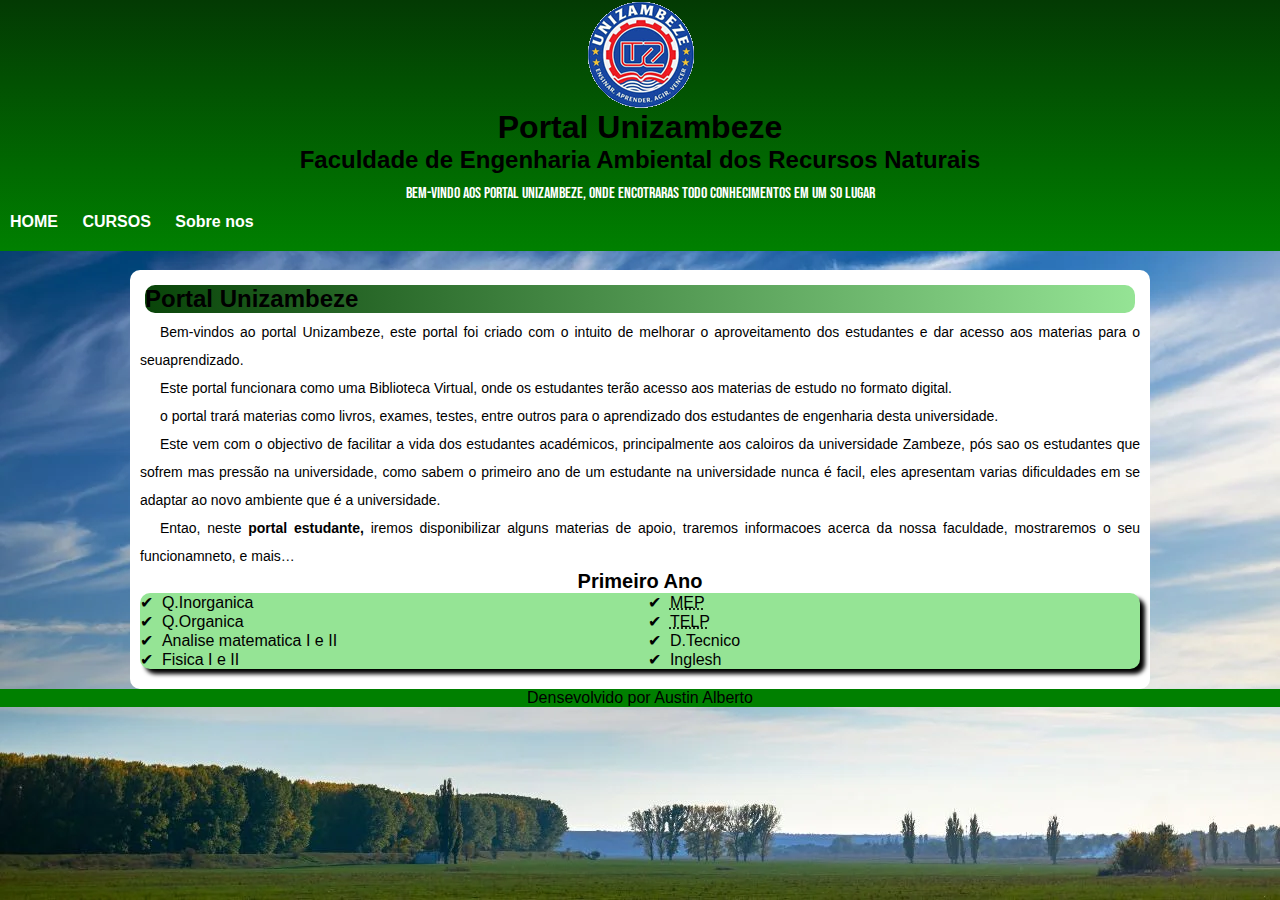
<file: index.html>
<!DOCTYPE html>
<html lang="pt-br">
<head>
    <meta charset="UTF-8">
    <meta name="viewport" content="width=device-width, initial-scale=1.0">
    <title>Portal Unizambeze</title>
    <link rel="shortcut icon" href="icons/sss.ICO" type="image/x-icon">
    <link rel="stylesheet" href="style.css">
</head>
<body>
    <header>
        <img src="imagens/nava.png" alt="Unizambeze">
        <h1>Portal Unizambeze</h1>
        <h2>Faculdade de Engenharia Ambiental dos Recursos Naturais</h2>
        <p>bem-vindo aos portal Unizambeze, onde encotraras todo conhecimentos em um so lugar</p>
        <nav>
            <a href="index.html">HOME</a>
      <a href="Cursos.html">CURSOS</a>
      <a href="">Sobre nos</a>
        
    </header>
    <main>
        
        <h2>Portal Unizambeze</h2>
        <p>Bem-vindos ao portal Unizambeze, este portal foi criado com o intuito de melhorar o aproveitamento dos estudantes e dar acesso aos materias para o seuaprendizado.</p>
        <p>Este portal funcionara como uma Biblioteca Virtual, onde os estudantes terão acesso aos materias de estudo no formato digital. </p>
        <p>o portal trará materias como livros, exames, testes, entre outros para o aprendizado dos estudantes de engenharia desta universidade. </p>

        <p>Este vem com o objectivo de facilitar a vida dos estudantes académicos, principalmente aos caloiros da universidade Zambeze, pós sao os estudantes que sofrem mas pressão na universidade, como sabem o primeiro ano de um estudante na universidade nunca é facil, eles apresentam varias dificuldades em se adaptar ao novo ambiente que é a universidade.</p>
        <p>Entao, neste <strong>portal estudante, </strong> iremos disponibilizar alguns materias de apoio, traremos informacoes acerca da nossa faculdade, mostraremos o seu funcionamneto, e mais…</p> 

            
            <h3>Primeiro Ano</h3>
            <aside>
               
                <ul>
                    
                    <li>Q.Inorganica</li>
                    <li>Q.Organica</li>
                    <li>Analise matematica I e II</li>
                    <li>Fisica I e II</li>
                    <li><abbr title="Metodos de Estudos e Pesquisa">MEP</abbr></li>
                    <li><abbr title="Tecnicas de Expressao da Lingua Portuguesa">TELP</abbr></li>
                    <li>D.Tecnico</li>
                    <li>Inglesh</li>
            </aside>

            </ul>
            

        
    </main>
    <footer>Densevolvido por Austin Alberto</footer>

    
</body>
</html>
</file>
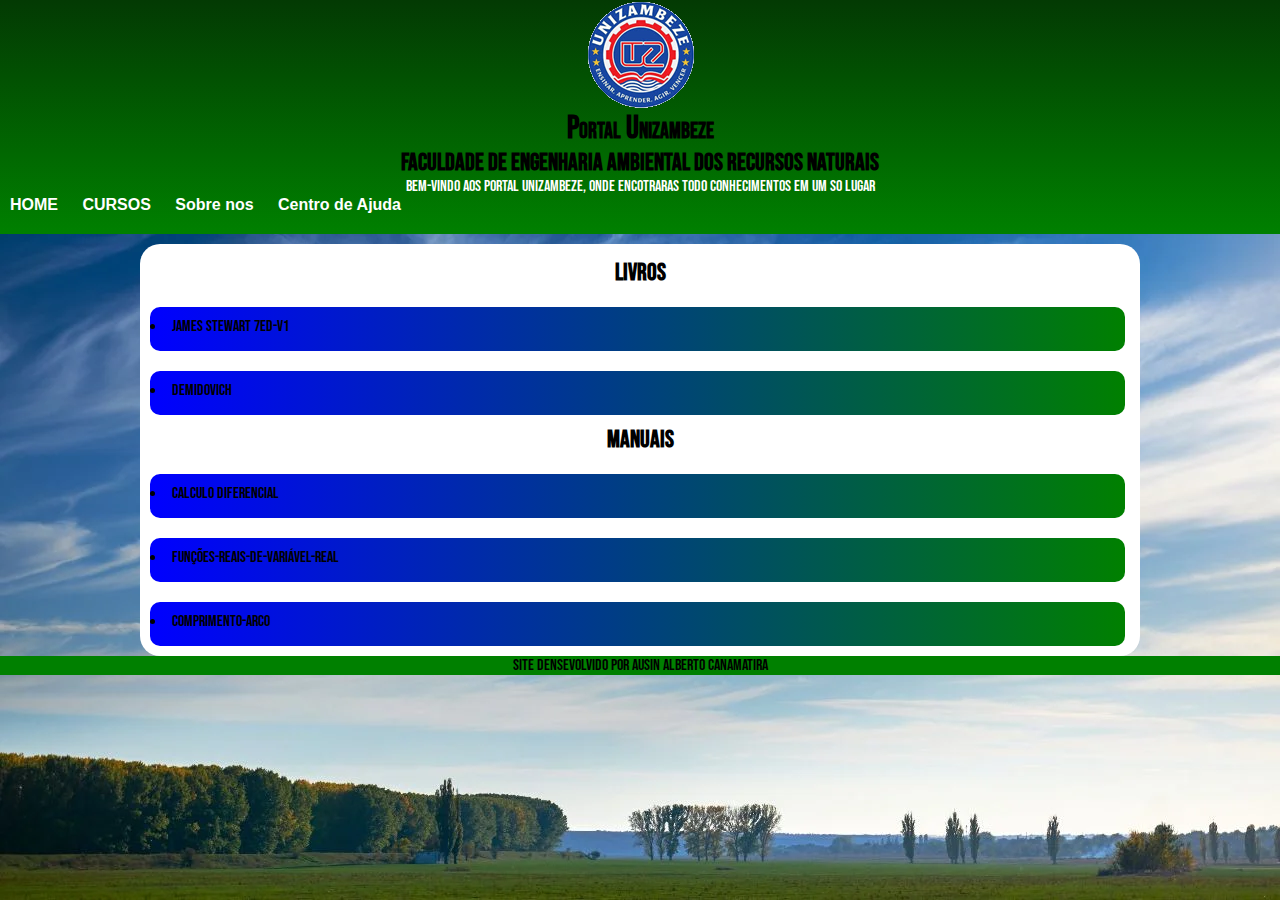
<file: Analise Matematica.html>
<!DOCTYPE html>
<html lang="pt-br">
<head>
    <meta charset="UTF-8">
    <meta name="viewport" content="width=device-width, initial-scale=1.0">
    <title>Analise Matematica I & II</title>
    <style>    @font-face {
        font-family: "bebas" ;
        src: url(fontes/BebasNeue-Regular.ttf);
     
    }
    *{
        margin: 0px;
        padding: 0px;
    }
    header{
    background-image: linear-gradient(to top, green, rgb(3, 58, 3));
    margin-bottom: 10px;
    
    }
    header h1{
    text-align: center;
    font-variant: small-caps;
    }
    header h2{
    text-align: center;
}
    header p{
    text-align: center;
    color: white;
    font-family: bebas, sans-serif;
    }

nav{
    font-family: sans-serif;
    padding-bottom: 20px;
}
nav a {
    padding: 10px;
    text-decoration: none;
    color: white;
    font-weight: bold;
   
}
a:hover {
    background-color: rgba(127, 241, 112, 0.616);
    border-radius: 5px;
    transition-duration: 0.5s;
    color: rgb(27, 134, 90);
}
    img{
    margin: auto;
    display: block;
    }
    
    body{
    /*background-color: rgba(89, 247, 89, 0.774);*/
    font-family: bebas;
    background-color: black;
    background-image: url(imagens/como-a-poeira-levantada-nos-desertos-formam-as-nuvens-do-tipo-cirrus-meteorologia-ciencia-areia-1678965241802_1280.webp);
    
    
    background-size: cover;
    background-attachment: fixed;
    
    }
    
    main{
    background-color: white;
    text-align: justify;
    
    max-width: 1000px;
    min-width: 300px;
    margin: auto;
    padding-top: 14px;
    border-radius: 20px 20px 20px 20px ;
    }
    main h2{
        text-align: center;
    }
    ul{
    padding-bottom: 10px;
    }
    
    li{
            margin-top:20px;
            background-image: linear-gradient(to right, blue, green);
            padding-top: 10px;
            padding-bottom: 15px;
          
            margin-right: 15px;
            margin-left: 10px;
            border-radius: 10px 10px 10px 10px;
            list-style-position: inside;
           
        }
    
    
    
    a{
    
            color: black;
            text-decoration: none;
          
            min-width: 320px;
     
    
    }
    footer{
            text-align: center;
            background-color: green;
        }
        </style>
</head>
<body>
    <header>
        <img src="imagens/nava.png" alt="Unizambeze">
        <h1>Portal Unizambeze</h1>
        <h2>Faculdade de Engenharia Ambiental dos Recursos Naturais</h2>
        <p>bem-vindo aos portal Unizambeze, onde encotraras todo conhecimentos em um so lugar</p>
        <nav>
            <a href="pagina inicial.html">HOME</a>
      <a href="Cursos.html">CURSOS</a>
      <a href="">Sobre nos</a>
      <a href="centro de ajuda.html">Centro de Ajuda</a>
        
    </header>
    <main>
        <section>
            <article>
                <h2>Livros</h2>
                <ul>
                   <li><a href="livros e PDFs/Analise matematica II/Calculo James Stewart 7ED-V1.pdf">James Stewart 7ED-V1</a></li>
                   <li><a href="livros e PDFs/Analise matematica I/Demidovich-analise matematica.pdf">Demidovich</a></li>
                 
                    
                </ul>

                <h2>Manuais </h2>
                <ul>
                    <li><a href="livros e PDFs/analise matematica I/Análise Mate1 - Calculo Diferencial(1).pdf">Calculo Diferencial</a></li>
                    <li><a href="livros e PDFs/analise matematica I/Funções-reais-de-variável-real-10º-9.pdf">Funções-reais-de-variável-real</a></li>
                    <li><a href="livros e PDFs/Analise matematica II/comprimento-arco.pdf">comprimento-arco</a></li>
                </ul>
               
            </article>
        </section>
       
    </main>
    <footer><P>Site densevolvido por Ausin Alberto Canamatira</P>
    </footer>
    
</body>
</html>
</file>
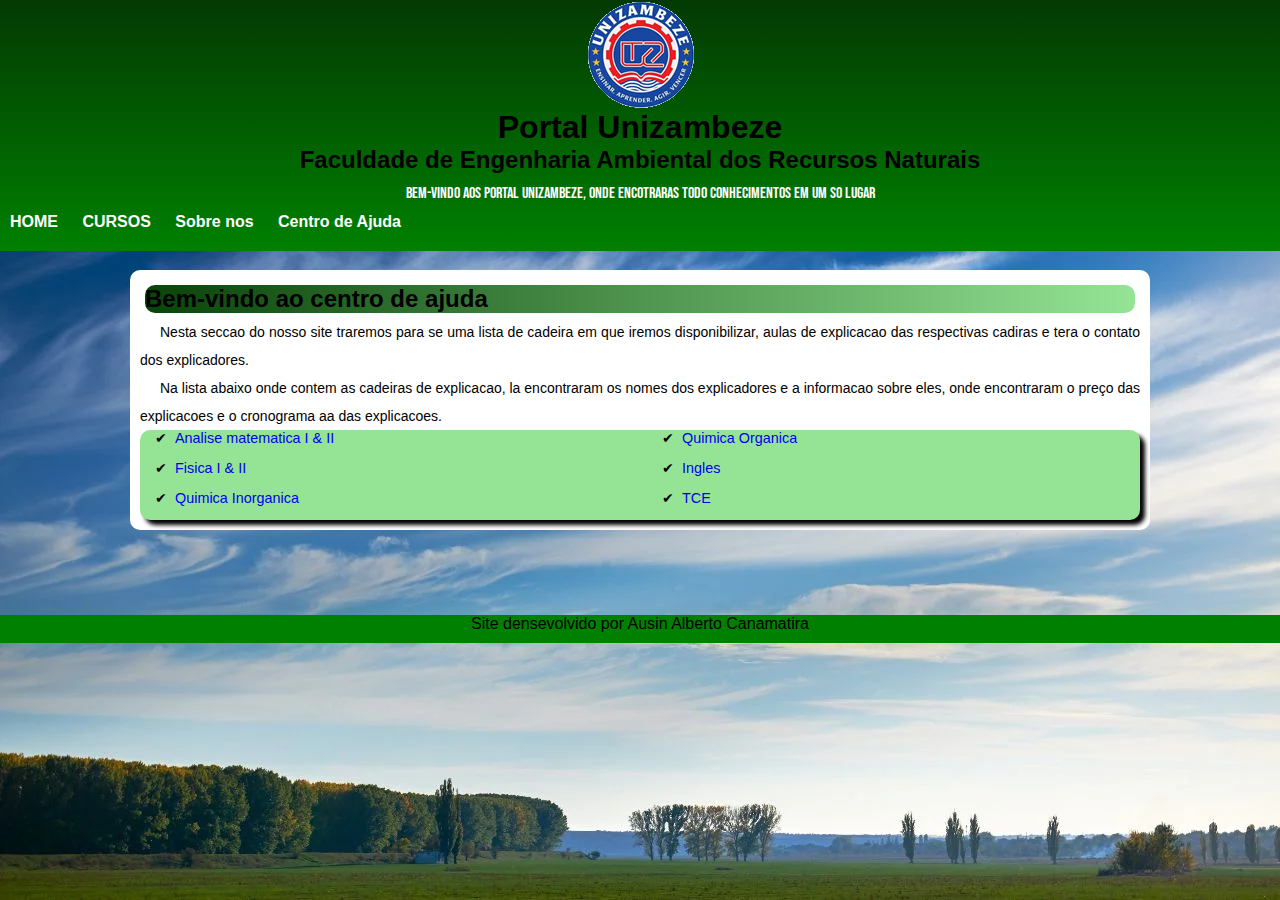
<file: centro de ajuda.html>
<!DOCTYPE html>
<html lang="pt-br">
<head>
    <meta charset="UTF-8">
    <meta name="viewport" content="width=device-width, initial-scale=1.0">
    <title>Centro de Ajuda</title>
    <style>
        *{
            margin: 0px;
            padding: 0px;
        }
        @font-face {
    font-family: "bebas";
    src: url(fontes/BebasNeue-Regular.ttf);
}
        img{
    margin: auto;
    display: block;
}

body{
    /*background-color: rgba(89, 247, 89, 0.774);*/
   font-family: Arial, Helvetica, sans-serif;
    background-color: black;
    background-image: url(imagens/como-a-poeira-levantada-nos-desertos-formam-as-nuvens-do-tipo-cirrus-meteorologia-ciencia-areia-1678965241802_1280.webp);
    
    
    background-size: cover;
    background-attachment: fixed;
   
}
header{
    background-image: linear-gradient(to top, green, rgb(3, 58, 3));
    margin-bottom: 19px;
    
}
header h1{
    text-align: center;
}
header h2{
    text-align: center;
}
header p{
    text-align: center;
    color: white;
    font-family: bebas, sans-serif;
    padding: 10px;
}
nav{
    font-family: sans-serif;
    padding-bottom: 20px;
}
nav a {
    padding: 10px;
    text-decoration: none;
    color: white;
    font-weight: bold;
    font-family: sans-serif;
   
}
a:hover {
    background-color: rgba(127, 241, 112, 0.616);
    border-radius: 5px;
    transition-duration: 0.5s;
    color: rgb(27, 134, 90);
}
main{
    background-color: white;
    text-align: justify;
    
    max-width: 1000px;
    min-width: 290px;
    margin: auto;
    padding: 10px;
    border-radius: 10px ;
  
    

}
main h2{

   margin-top: 2px;
   margin: 5px; 
   
    background-image:linear-gradient(to left,rgb(149, 228, 149), rgb(9, 68, 9)) ;
    border-radius: 10px 10px 10px 10px;
}
main p{
    text-indent: 20px;
    font-size:14px ;
    line-height: 2em;
    font-family: Arial, Helvetica, sans-serif;
  
}
main h3{
    text-align: center;
    font-size: 20px;
}


footer {
    text-align: center;
    background-color: green;
}
li{
    list-style-position: inside;
    min-width: 100px;
    height: 30px;
    
}

aside {
    background-color: rgb(149, 228, 149);
    border-radius: 10px ;
    box-shadow: 5px 5px 4px;
    
    
   
    max-width: 1500px;
    min-width: 300px;
}
dl {
    list-style-type:"\2714\00A0\00A0";
    columns: 2 ;
    font-size: 90%;
    

}
aside a{
    text-decoration: none;
    
}
aside a:hover{
    background-color: rgba(12, 226, 48, 0.555);
}
aside li{
    margin-left:15px ;
}
footer{
                text-align: center;
                background-color: green;
                margin-top: 85px;
                padding-bottom: 10px;
            }
    </style>
</head>
<body>
    <header>
        <img src="imagens/nava.png" alt="Unizambeze">
        <h1>Portal Unizambeze</h1>
        <h2>Faculdade de Engenharia Ambiental dos Recursos Naturais</h2>
        <p>bem-vindo aos portal Unizambeze, onde encotraras todo conhecimentos em um so lugar</p>
        <nav>
            <a href="pagina inicial.html">HOME</a>
      <a href="Cursos.html">CURSOS</a>
      <a href="">Sobre nos</a>
      <a href="centro de ajuda.html">Centro de Ajuda</a>
        
    </header>
    <main>
        <h2>Bem-vindo ao centro de ajuda</h2>
        <p>Nesta seccao do nosso site traremos para se uma lista de cadeira em que iremos disponibilizar, aulas de explicacao das respectivas cadiras e tera o contato dos explicadores.</p>
        <p>Na lista abaixo onde contem as cadeiras de explicacao, la encontraram os nomes dos explicadores e a informacao sobre eles, onde encontraram o preço das explicacoes e o cronograma aa das explicacoes.</p>

        <aside>
            <dl>
                <li><a href="#">Analise matematica I & II</a></li>
                <li><a href="#">Fisica I & II</a></li>
                <li><a href="#">Quimica Inorganica</a></li>
                <li><a href="#">Quimica Organica</a></li>
                <li><a href="#">Ingles</a> </li>
                <li><a href="TCE Explicacao.html">TCE</a></li>
            </dl>
        <a href=""></aside></a>

    </main>
    <footer><P>Site densevolvido por Ausin Alberto Canamatira</P>
    </footer>
    
</body>
</html>
</file>
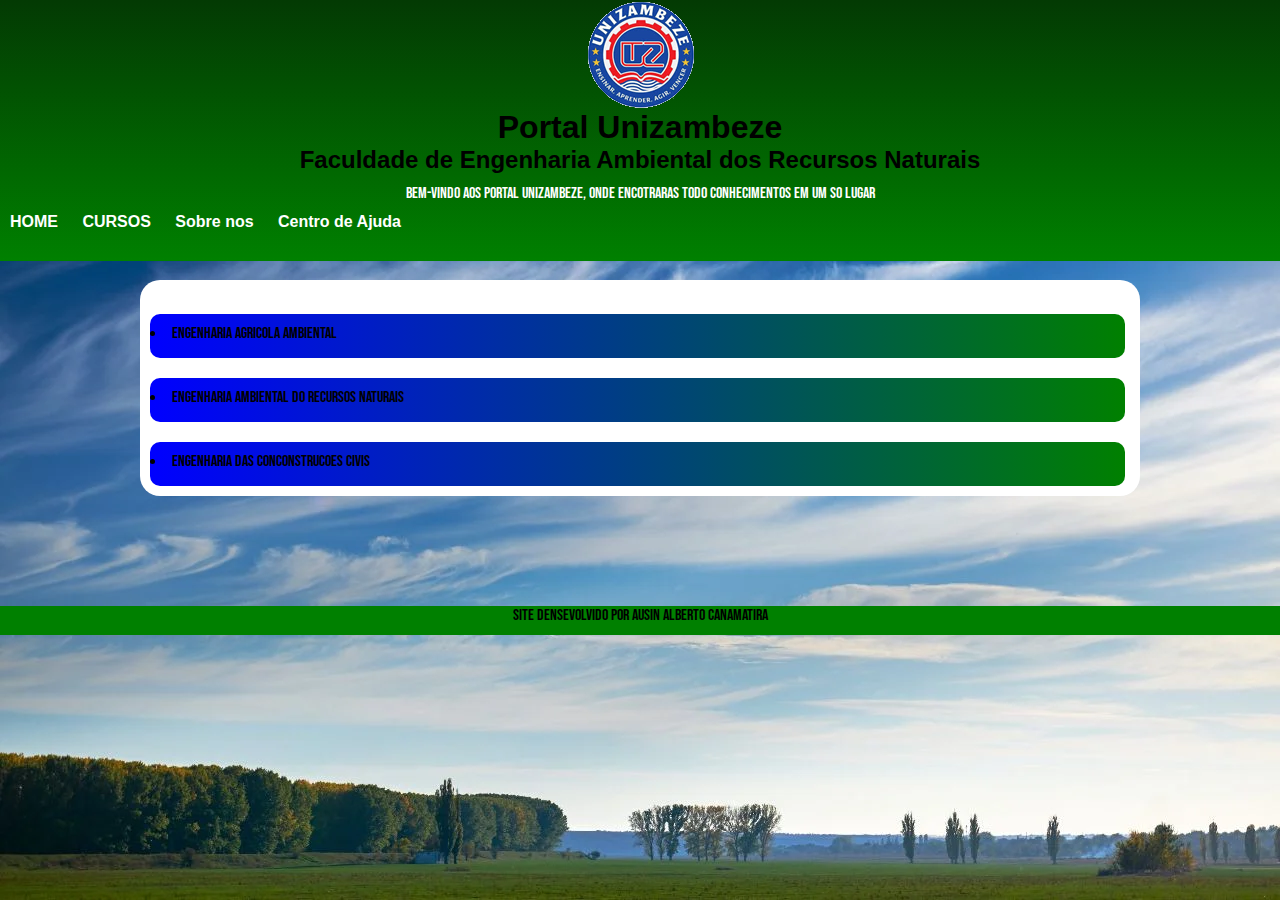
<file: Cursos.html>
<!DOCTYPE html>
<html lang="en">
<head>
    <meta charset="UTF-8">
    <meta name="viewport" content="width=device-width, initial-scale=1.0">
    <title>Document</title>
    <style>
        @font-face {
    font-family: "bebas";
    src: url(fontes/BebasNeue-Regular.ttf);
}
@font-face {
    font-family: "idroid";
    src: url(fontes/idroid.otf);
}

 
        
        *{
            margin: 0px;
            padding: 0px;
        }
        header{
    background-image: linear-gradient(to top, green, rgb(3, 58, 3));
    margin-bottom: 20px;
padding-bottom: 10px;
    
}
header{
    background-image: linear-gradient(to top, green, rgb(3, 58, 3));
    margin-bottom: 19px;
    
}
header h1{
    text-align: center;
    font-family: Arial, Helvetica, sans-serif;
}
header h2{
    text-align: center;
    font-family: Arial, Helvetica, sans-serif;
}
header p{
    text-align: center;
    color: white;
    font-family: bebas, sans-serif;
    padding: 10px;
}
nav{
    font-family: sans-serif;
    padding-bottom: 20px;
    
    
}
nav a {
    padding: 10px;
    text-decoration: none;
    color: white;
    font-weight: bold;
    font-family: sans-serif;
    
   
}
a:hover {
    background-color: rgba(127, 241, 112, 0.616);
    border-radius: 5px;
    transition-duration: 0.5s;
    color: rgb(27, 134, 90);
}
img{
    margin: auto;
    display: block;
}

body{
    /*background-color: rgba(89, 247, 89, 0.774);*/
    font-family: bebas;
    background-color: black;
    background-image: url(imagens/como-a-poeira-levantada-nos-desertos-formam-as-nuvens-do-tipo-cirrus-meteorologia-ciencia-areia-1678965241802_1280.webp);
    
    
    background-size: cover;
    background-attachment: fixed;
   
}

main{
    background-color: white;
    text-align: justify;
    
    max-width: 1000px;
    min-width: 300px;
    margin: auto;
    padding-top: 14px;
    border-radius: 20px 20px 20px 20px ;
    }
    ul{
        padding-bottom: 10px;
    }

    li{
                margin-top:20px;
                background-image: linear-gradient(to right, blue, green);
                padding-top: 10px;
                padding-bottom: 15px;
              
                margin-right: 15px;
                margin-left: 10px;
                border-radius: 10px 10px 10px 10px;
                list-style-position: inside;
               
            }
   
  

main a{
   
                color: black;
                text-decoration: none;
              
                min-width: 320px;
         
   
}
footer{
                text-align: center;
                background-color: green;
                margin-top: 110px;
                padding-bottom: 10px;
            }

    </style>
</head>
<body>
    <header>
        <img src="imagens/nava.png" alt="Unizambeze">
        <h1>Portal Unizambeze</h1>
        <h2>Faculdade de Engenharia Ambiental dos Recursos Naturais</h2>
        <p>bem-vindo aos portal Unizambeze, onde encotraras todo conhecimentos em um so lugar</p>
        <nav>
            <a href="pagina inicial.html">HOME</a>
      <a href="">CURSOS</a>
      <a href="">Sobre nos</a>
      <a href="centro de ajuda.html">Centro de Ajuda</a>
        
    </header>
    <main>
        <section>
            <article>
                <ul>
                    <li><a href="EAA.html">Engenharia Agricola Ambiental</a></li>
                    <li> <a href=""><a href="">Engenharia Ambiental do Recursos Naturais</a></a> </li>
                    <li><a href="">Engenharia DAs conconstrucoes civis</a></li>
                    
                </ul>
            </article>
        </section>
    </main>
    <footer><P>Site densevolvido por Ausin Alberto Canamatira</P>
    </footer>

    
</body>
</html>
</file>
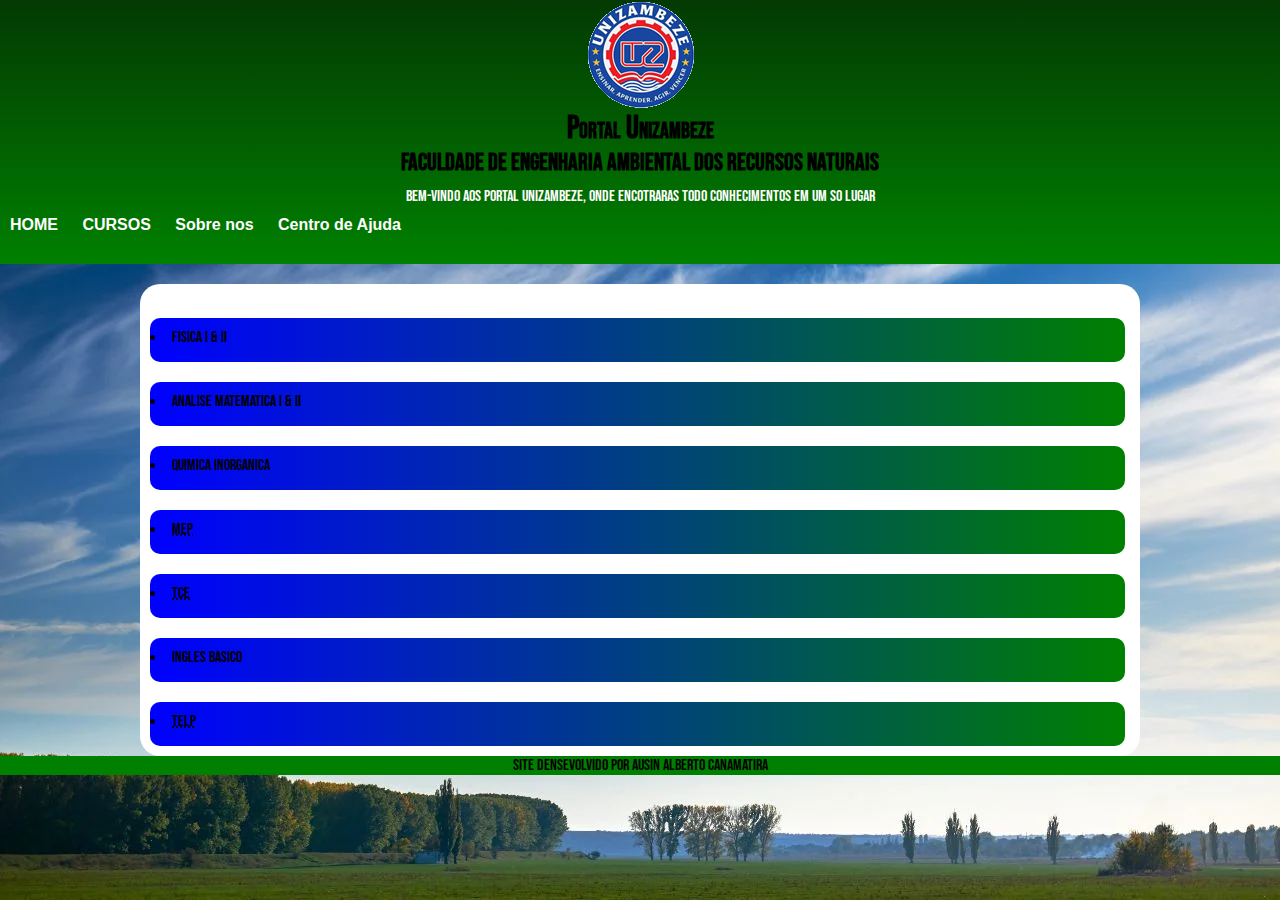
<file: EAA.html>
<!DOCTYPE html>
<html lang="pt-br">
<head>
    <meta charset="UTF-8">
    <meta name="viewport" content="width=device-width, initial-scale=1.0">
    <title>EAA</title>
    <style>
        @font-face {
            font-family: "bebas" ;
            src: url(fontes/BebasNeue-Regular.ttf);
         
        }
        *{
            margin: 0px;
            padding: 0px;
        }
        header{
    background-image: linear-gradient(to top, green, rgb(3, 58, 3));
    margin-bottom: 20px;
padding-bottom: 10px;
    
}
header h1{
    text-align: center;
    font-variant: small-caps;
}
header h2{
    text-align: center;
}
header p{
    text-align: center;
    color: white;
    font-family: bebas, sans-serif;
    margin: 10px;
}
nav{
    font-family: sans-serif;
    padding-bottom: 20px;
    
    
}
nav a {
    padding: 10px;
    text-decoration: none;
    color: white;
    font-weight: bold;
    font-family: sans-serif;
    
   
}
a:hover {
    background-color: rgba(127, 241, 112, 0.616);
    border-radius: 5px;
    transition-duration: 0.5s;
    color: rgb(27, 134, 90);
}
img{
    margin: auto;
    display: block;
}

body{
    /*background-color: rgba(89, 247, 89, 0.774);*/
    font-family: bebas;
    background-color: black;
    background-image: url(imagens/como-a-poeira-levantada-nos-desertos-formam-as-nuvens-do-tipo-cirrus-meteorologia-ciencia-areia-1678965241802_1280.webp);
    
    
    background-size: cover;
    background-attachment: fixed;
   
}

main{
    background-color: white;
    text-align: justify;
    
    max-width: 1000px;
    min-width: 300px;
    margin: auto;
    padding-top: 14px;
    border-radius: 20px 20px 20px 20px ;
    }
    ul{
        padding-bottom: 10px;
    }

    li{
                margin-top:20px;
                background-image: linear-gradient(to right, blue, green);
                padding-top: 10px;
                padding-bottom: 15px;
              
                margin-right: 15px;
                margin-left: 10px;
                border-radius: 10px 10px 10px 10px;
                list-style-position: inside;
               
            }
   
  

main a{
   
                color: black;
                text-decoration: none;
              
                min-width: 320px;
         
   
}
footer{
                text-align: center;
                background-color: green;
            }

  

    </style>
</head>
<body>
    <header>
        <img src="imagens/nava.png" alt="Unizambeze">
        <h1>Portal Unizambeze</h1>
        <h2>Faculdade de Engenharia Ambiental dos Recursos Naturais</h2>
        <p>bem-vindo aos portal Unizambeze, onde encotraras todo conhecimentos em um so lugar</p>
        <nav>
            <a href="pagina inicial.html">HOME</a>
      <a href="Cursos.html">CURSOS</a>
      <a href="">Sobre nos</a>
      <a href="centro de ajuda.html">Centro de Ajuda</a>
        
    </header>
    <main>
        <section>
            <article>
                <ul>
                    <li><a href="fisica.html">Fisica I & II</a></li>
                    <li> <a href=""><a href="Analise Matematica.html">Analise Matematica I & II</a></a> </li>
                    <li><a href="Quimica Inorganica.html">Quimica Inorganica</a></li>
                    <li><a href="MEP.html"><abbr title="Metodos de Estudo e Pesquisa">MEP</abbr></a></li>
                    <li><a href="TCE.html"><abbr title="Tecnicas de Computacao da Engenharia">TCE</abbr></a></li>
                    <li><a href="">Ingles Basico</a></li>
                    <li><abbr title="Tecnicas de Expressao da Lingua Portuguesa"><a href="">TELP</a></abbr></li>
                </ul>
            </article>
        </section>
    </main>
    <footer><P>Site densevolvido por Ausin Alberto Canamatira</P>
    </footer>

    
</body>
</html>
</file>
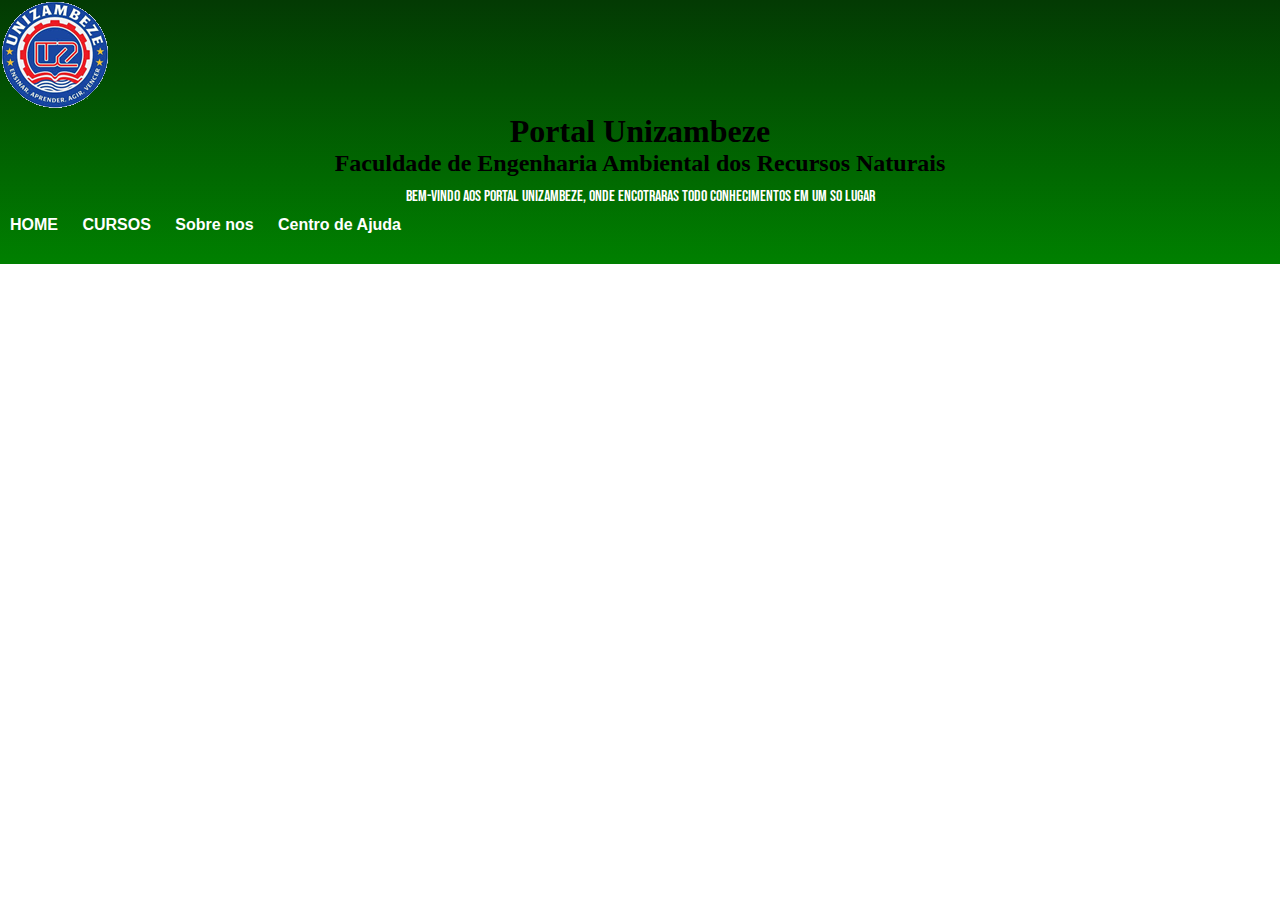
<file: EAA2.html>
<!DOCTYPE html>
<html lang="pt-br">
<head>
    <meta charset="UTF-8">
    <meta name="viewport" content="width=device-width, initial-scale=1.0">
    <title>EAA</title>
    <style>
        @font-face {
            font-family: "bebas";
            src: url(fontes/BebasNeue-Regular.ttf);
        }
        @font-face {
            font-family: "idroid";
            src: url(fontes/idroid.otf);
        }
        
        
                *{
                    margin: 0px;
                    padding: 0px;
                }
                header{
            background-image: linear-gradient(to top, green, rgb(3, 58, 3));
            margin-bottom: 20px;
        padding-bottom: 10px;
        
        }
        header{
            background-image: linear-gradient(to top, green, rgb(3, 58, 3));
            margin-bottom: 1px;
        
        }
        header h1{
            text-align: center;
        }
        header h2{
            text-align: center;
        }
        header p{
            text-align: center;
            color: white;
            font-family: bebas, sans-serif;
            padding: 10px;
        }
        nav{
            font-family: sans-serif;
            padding-bottom: 20px;
        
        
        }
        nav a {
            padding: 10px;
            text-decoration: none;
            color: white;
            font-weight: bold;
            font-family: sans-serif;
            
        
        
        }
        .menu{
            background-color: green;
            text-align: center;
        }
        a:hover {
            background-color: rgba(127, 241, 112, 0.616);
            border-radius: 5px;
            transition-duration: 0.5s;
            color: rgb(27, 134, 90);
        }
    </style>
</head>
<body>
    <header>
        <img src="imagens/nava.png" alt="Unizambeze">
        <h1>Portal Unizambeze</h1>
        <h2>Faculdade de Engenharia Ambiental dos Recursos Naturais</h2>
        <p>bem-vindo aos portal Unizambeze, onde encotraras todo conhecimentos em um so lugar</p>
        <nav>
            <a href="pagina inicial.html">HOME</a>
      <a href="">CURSOS</a>
      <a href="">Sobre nos</a>
      <a href="centro de ajuda.html">Centro de Ajuda</a>
        
    </header>
    <main>
        <article>
           
        </article>
    </main>
 
    
</body>
</html>
</file>
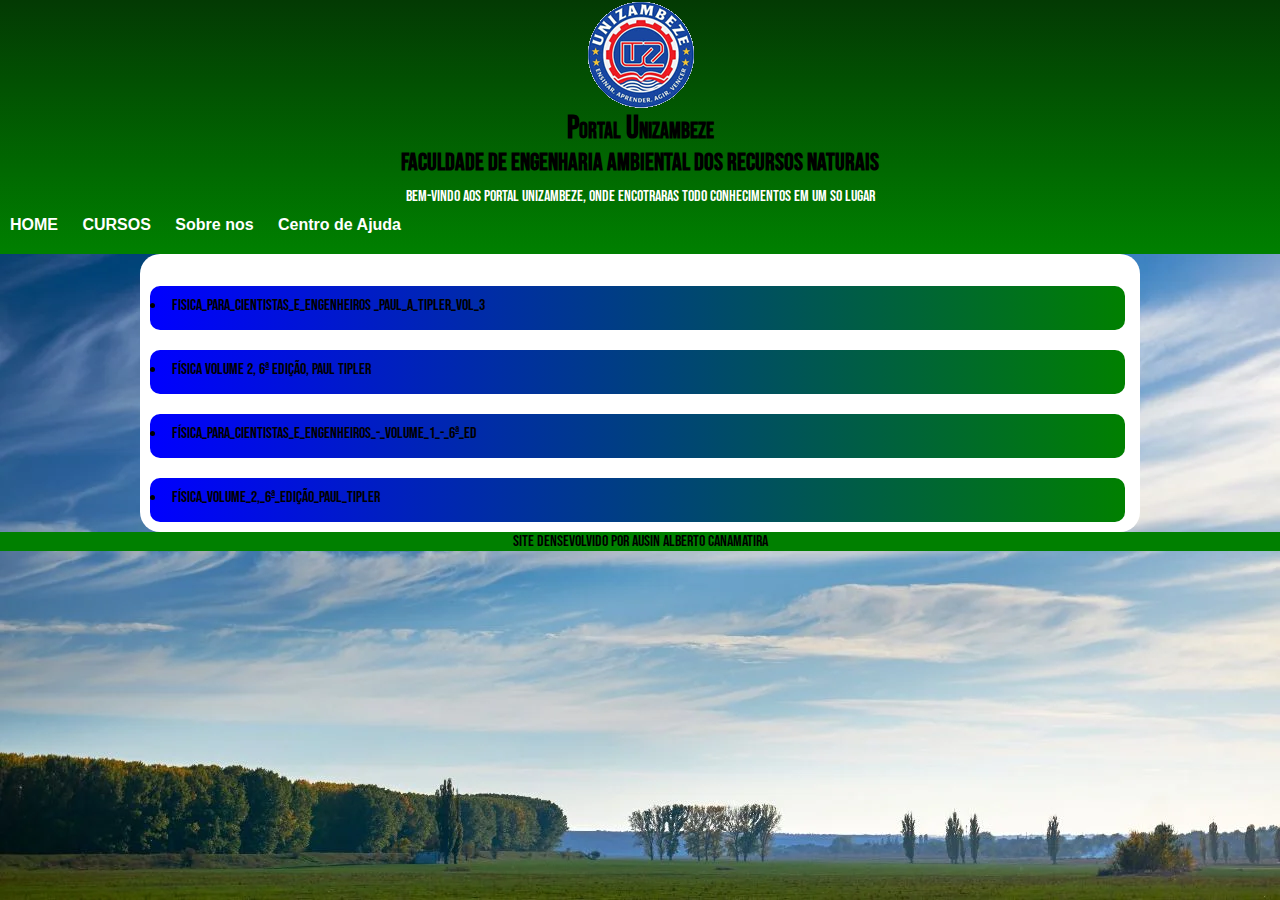
<file: fisica.html>
<!DOCTYPE html>
<html lang="pt-br">
<head>
    <meta charset="UTF-8">
    <meta name="viewport" content="width=device-width, initial-scale=1.0">
    <title>Fisca</title>
    <style>
        @font-face {
    font-family: "bebas";
    src: url(fontes/BebasNeue-Regular.ttf);
}
        @font-face {
            font-family: "idroid";
            src: url(fontes/idroid.otf);
        }
        *{
            margin: 0px;
            padding: 0px;
        }
       
        header{
           
            background-image: linear-gradient(to top, green, rgb(3, 58, 3));
        
        }
        header h1{
            text-align: center;
            font-variant: small-caps;
        }
        header h2{
    text-align: center;
}
        header p{
            text-align: center;
            color: white;
            font-family: bebas, sans-serif;
          padding: 10px;
        }
    
nav{
    font-family: sans-serif;
    padding-bottom: 20px;
}
nav a {
    padding: 10px;
    text-decoration: none;
    color: white;
    font-weight: bold;
   
}
a:hover {
    background-color: rgba(127, 241, 112, 0.616);
    border-radius: 5px;
    transition-duration: 0.5s;
    color: rgb(27, 134, 90);
}
        img{
            margin: auto;
            display: block;
        }
        
        body{
            /*background-color: rgba(89, 247, 89, 0.774);*/
            font-family: bebas;
            background-color: black;
            background-image: url(imagens/como-a-poeira-levantada-nos-desertos-formam-as-nuvens-do-tipo-cirrus-meteorologia-ciencia-areia-1678965241802_1280.webp);
        
        
            background-size: cover;
            background-attachment: fixed;
            
        
        }
        
        main{
            background-color: white;
            text-align: justify;
        
            max-width: 1000px;
            min-width: 300px;
            margin:auto ;
            padding-top: 12px;
            border-radius: 20px 20px 20px 20px ;
            }
            ul{
                padding-bottom: 10px;
            }
           
            li{
                margin-top:20px;
                background-image: linear-gradient(to right, blue, green);
                padding-top: 10px;
                padding-bottom: 15px;
              
                margin-right: 15px;
                margin-left: 10px;
                border-radius: 10px 10px 10px 10px;
                list-style-position: inside;
               
            }
            a{
                color: black;
                text-decoration: none;
              
                min-width: 320px;
            }
           
            footer{
                text-align: center;
                background-color: green;
            }
    </style>
</head>
<body>
    <header>
        <img src="imagens/nava.png" alt="Unizambeze">
        <h1>Portal Unizambeze</h1>
        <h2>Faculdade de Engenharia Ambiental dos Recursos Naturais</h2>
        <p>bem-vindo aos portal Unizambeze, onde encotraras todo conhecimentos em um so lugar</p>
        <nav>
            <a href="pagina inicial.html">HOME</a>
      <a href="Cursos.html">CURSOS</a>
      <a href="">Sobre nos</a>
      <a href="centro de ajuda.html">Centro de Ajuda</a>
        
    </header>
    <main>
        <section>
            <article>
                <ul>
                    <li><a href="livros e PDFs/fisica/Fisica_para_Cientistas_e_Engenheiros_Paul_A_Tipler_Vol_3.pdf.pdf">Fisica_para_Cientistas_e_Engenheiros _Paul_A_Tipler_Vol_3</a></li>
                    <li>
                        <a href="livros e PDFs/fisica/Física Volume 2, 6ª Edição, Paul Tipler.pdf">Física Volume 2, 6ª Edição, Paul Tipler</a>
                    </li>
                    <li>
                        <a href="livros e PDFs/fisica/Física_para_Cientistas_e_Engenheiros_-_Volume_1_-_6ª_Ed.pdf">Física_para_Cientistas_e_Engenheiros_-_Volume_1_-_6ª_Ed</a>
                    </li>
                    <li>
                        <a href="livros e PDFs/fisica/Física_Volume_2,_6ª_Edição,_Paul_Tipler.pdf">Física_Volume_2,_6ª_Edição_Paul_Tipler</a>
                    </li>
                    
                </ul>
               
            </article>
        </section>
       
    </main>
    <footer><P>Site densevolvido por Ausin Alberto Canamatira</P>
    </footer>

    
</body>
</html>
</file>
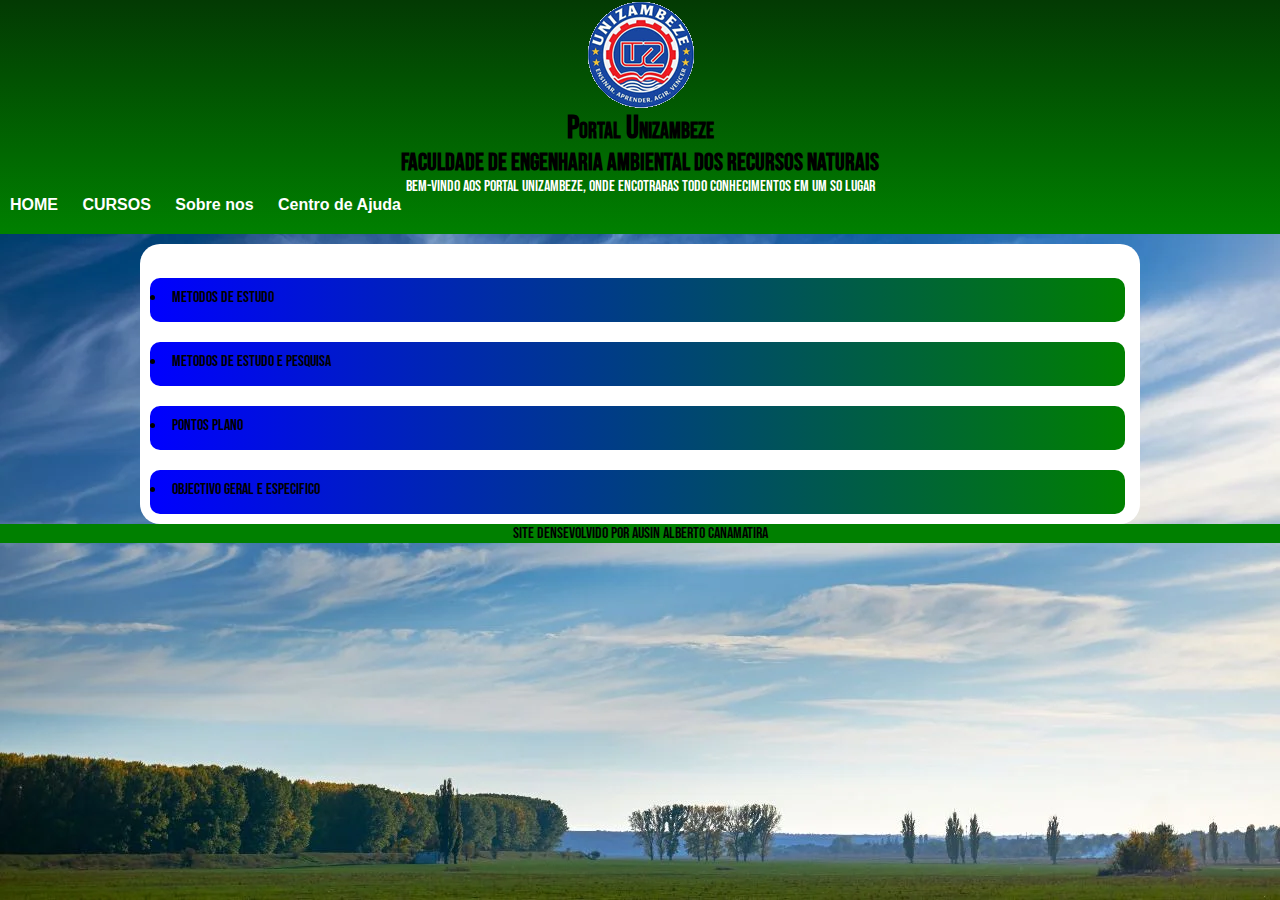
<file: MEP.html>
<!DOCTYPE html>
<html lang="pt-br">
<head>
    <meta charset="UTF-8">
    <meta name="viewport" content="width=device-width, initial-scale=1.0">
    <title>MEP</title>
   <style>    @font-face {
    font-family: "bebas" ;
    src: url(fontes/BebasNeue-Regular.ttf);
 
}
*{
    margin: 0px;
    padding: 0px;
}
header{
background-image: linear-gradient(to top, green, rgb(3, 58, 3));
margin-bottom: 10px;

}
header h1{
text-align: center;
font-variant: small-caps;
}
header h2{
    text-align: center;
}
header p{
text-align: center;
color: white;
font-family: bebas, sans-serif;
}

nav{
    font-family: sans-serif;
    padding-bottom: 20px;
}
nav a {
    padding: 10px;
    text-decoration: none;
    color: white;
    font-weight: bold;
   
}
a:hover {
    background-color: rgba(127, 241, 112, 0.616);
    border-radius: 5px;
    transition-duration: 0.5s;
    color: rgb(27, 134, 90);
}
img{
margin: auto;
display: block;
}

body{
/*background-color: rgba(89, 247, 89, 0.774);*/
font-family: bebas;
background-color: black;
background-image: url(imagens/como-a-poeira-levantada-nos-desertos-formam-as-nuvens-do-tipo-cirrus-meteorologia-ciencia-areia-1678965241802_1280.webp);


background-size: cover;
background-attachment: fixed;

}

main{
background-color: white;
text-align: justify;

max-width: 1000px;
min-width: 300px;
margin: auto;
padding-top: 14px;
border-radius: 20px 20px 20px 20px ;
}
ul{
padding-bottom: 10px;
}

li{
        margin-top:20px;
        background-image: linear-gradient(to right, blue, green);
        padding-top: 10px;
        padding-bottom: 15px;
      
        margin-right: 15px;
        margin-left: 10px;
        border-radius: 10px 10px 10px 10px;
        list-style-position: inside;
       
    }



a{

        color: black;
        text-decoration: none;
      
        min-width: 320px;
 

}
footer{
        text-align: center;
        background-color: green;
    }
    </style>
</head>
<body>
    <header>
        <img src="imagens/nava.png" alt="Unizambeze">
        <h1>Portal Unizambeze</h1>
        <h2>Faculdade de Engenharia Ambiental dos Recursos Naturais</h2>
        <p>bem-vindo aos portal Unizambeze, onde encotraras todo conhecimentos em um so lugar</p>
        <nav>
            <a href="pagina inicial.html">HOME</a>
      <a href="Cursos.html">CURSOS</a>
      <a href="">Sobre nos</a>
      <a href="centro de ajuda.html">Centro de Ajuda</a>
        
    </header>
    <main>
        <section>
            <article>
                <ul>
                    <li><a href="livros e PDFs/MEP pdfs/MetodoDeEstudo.pdf">Metodos de estudo</a></li>
                    <li><a href="livros e PDFs/MEP pdfs/MEP AULA 01.pdf">Metodos de estudo e pesquisa</a></li>
                    <li><a href="livros e PDFs/MEP pdfs/pontos plano.pdf">Pontos plano</a></li>
                    <li><a href="livros e PDFs/MEP pdfs/Objetivo geral e específico.pdf">Objectivo Geral e Especifico</a></li>
                    
                </ul>
               
            </article>
        </section>
       
    </main>
    <footer><P>Site densevolvido por Ausin Alberto Canamatira</P>
    </footer>
    
</body>
</html>
</file>
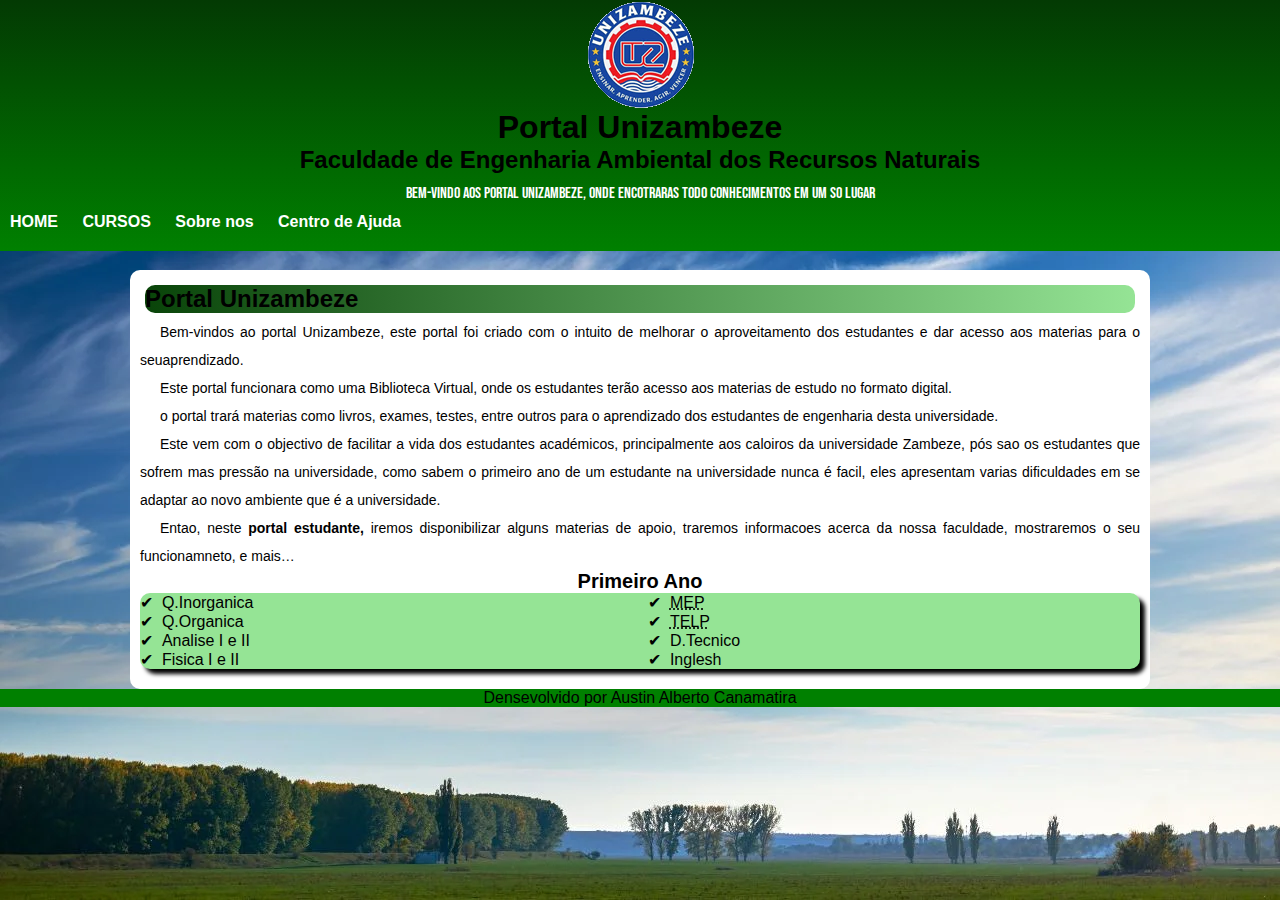
<file: pagina inicial.html>
<!DOCTYPE html>
<html lang="pt-br">
<head>
    <meta charset="UTF-8">
    <meta name="viewport" content="width=device-width, initial-scale=1.0">
    <title>Portal Unizambeze</title>
    <link rel="shortcut icon" href="icons/sss.ICO" type="image/x-icon">
    <link rel="stylesheet" href="style.css">
</head>
<body>
    <header>
        <img src="imagens/nava.png" alt="Unizambeze">
        <h1>Portal Unizambeze</h1>
        <h2>Faculdade de Engenharia Ambiental dos Recursos Naturais</h2>
        <p>bem-vindo aos portal Unizambeze, onde encotraras todo conhecimentos em um so lugar</p>
        <nav>
            <a href="pagina inicial.html">HOME</a>
      <a href="Cursos.html">CURSOS</a>
      <a href="">Sobre nos</a>
      <a href="centro de ajuda.html">Centro de Ajuda</a>
        
    </header>
    <main>
        
        <h2>Portal Unizambeze</h2>
        <p>Bem-vindos ao portal Unizambeze, este portal foi criado com o intuito de melhorar o aproveitamento dos estudantes e dar acesso aos materias para o seuaprendizado.</p>
        <p>Este portal funcionara como uma Biblioteca Virtual, onde os estudantes terão acesso aos materias de estudo no formato digital. </p>
        <p>o portal trará materias como livros, exames, testes, entre outros para o aprendizado dos estudantes de engenharia desta universidade. </p>

        <p>Este vem com o objectivo de facilitar a vida dos estudantes académicos, principalmente aos caloiros da universidade Zambeze, pós sao os estudantes que sofrem mas pressão na universidade, como sabem o primeiro ano de um estudante na universidade nunca é facil, eles apresentam varias dificuldades em se adaptar ao novo ambiente que é a universidade.</p>
        <p>Entao, neste <strong>portal estudante, </strong> iremos disponibilizar alguns materias de apoio, traremos informacoes acerca da nossa faculdade, mostraremos o seu funcionamneto, e mais…</p> 

            
            <h3>Primeiro Ano</h3>
            <aside>
               
                <ul>
                    
                    <li>Q.Inorganica</li>
                    <li>Q.Organica</li>
                    <li>Analise I e II</li>
                    <li>Fisica I e II</li>
                    <li><abbr title="Metodos de Estudos e Pesquisa">MEP</abbr></li>
                    <li><abbr title="Tecnicas de Expressao da Lingua Portuguesa">TELP</abbr></li>
                    <li>D.Tecnico</li>
                    <li>Inglesh</li>
            </aside>

            </ul>
            

        
    </main>
    <footer>Densevolvido por Austin Alberto Canamatira</footer>

    
</body>
</html>
</file>
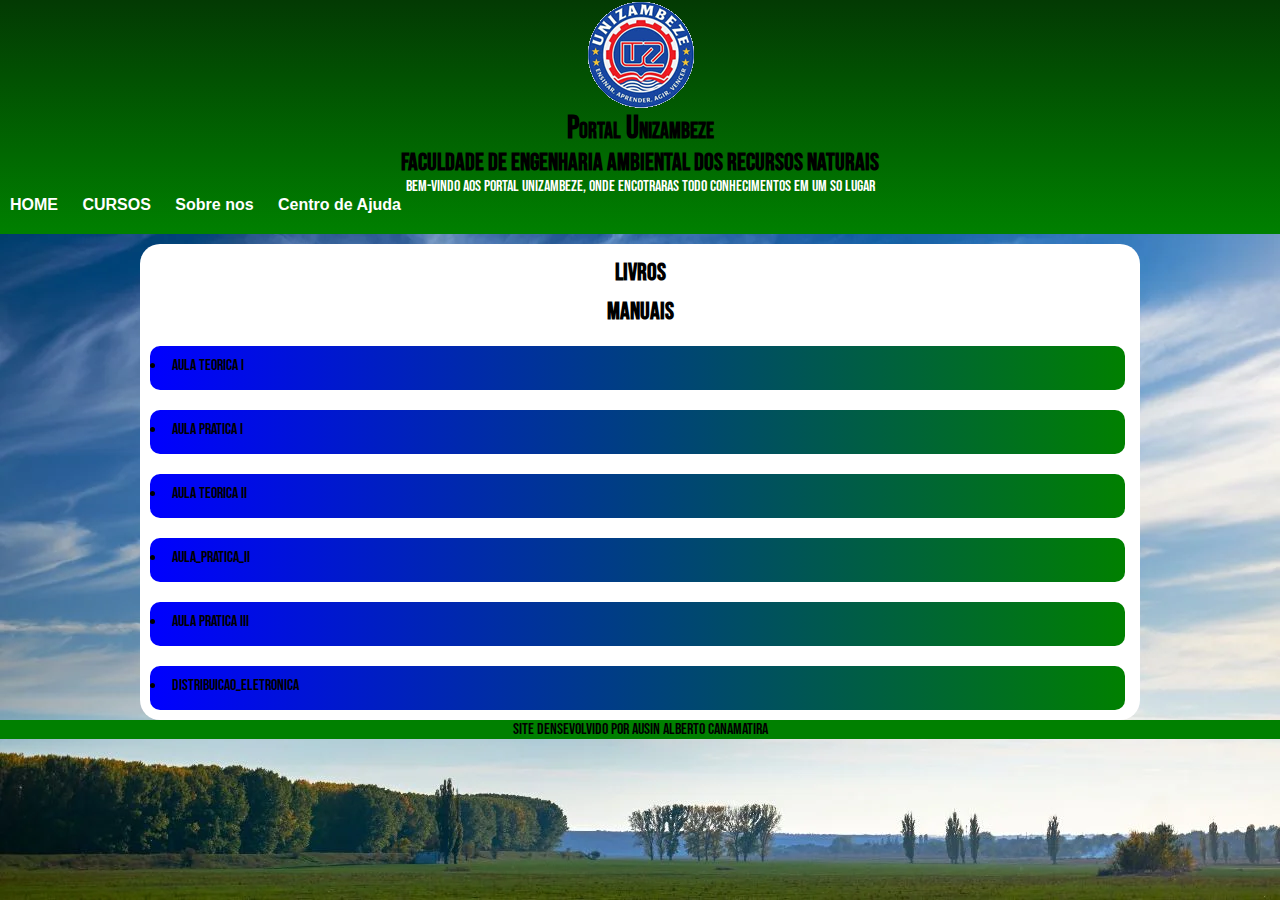
<file: Quimica Inorganica.html>
<!DOCTYPE html>
<html lang="pt-br">
<head>
    <meta charset="UTF-8">
    <meta name="viewport" content="width=device-width, initial-scale=1.0">
    <title>Quimica Inorganica</title>
    <style>    @font-face {
        font-family: "bebas" ;
        src: url(fontes/BebasNeue-Regular.ttf);
     
    }
    *{
        margin: 0px;
        padding: 0px;
    }
    header{
    background-image: linear-gradient(to top, green, rgb(3, 58, 3));
    margin-bottom: 10px;
    
    }
    header h1{
    text-align: center;
    font-variant: small-caps;
    }
    header h2{
    text-align: center;
}
    header p{
    text-align: center;
    color: white;
    font-family: bebas, sans-serif;
    }

nav{
    font-family: sans-serif;
    padding-bottom: 20px;
}
nav a {
    padding: 10px;
    text-decoration: none;
    color: white;
    font-weight: bold;
   
}
a:hover {
    background-color: rgba(127, 241, 112, 0.616);
    border-radius: 5px;
    transition-duration: 0.5s;
    color: rgb(27, 134, 90);
}
    img{
    margin: auto;
    display: block;
    }
    
    body{
    /*background-color: rgba(89, 247, 89, 0.774);*/
    font-family: bebas;
    background-color: black;
    background-image: url(imagens/como-a-poeira-levantada-nos-desertos-formam-as-nuvens-do-tipo-cirrus-meteorologia-ciencia-areia-1678965241802_1280.webp);
    
    
    background-size: cover;
    background-attachment: fixed;
    
    }
    
    main{
    background-color: white;
    text-align: justify;
    
    max-width: 1000px;
    min-width: 300px;
    margin: auto;
    padding-top: 14px;
    border-radius: 20px 20px 20px 20px ;
    }
    main h2{
        text-align: center;
    }
    ul{
    padding-bottom: 10px;
    }
    
    li{
            margin-top:20px;
            background-image: linear-gradient(to right, blue, green);
            padding-top: 10px;
            padding-bottom: 15px;
          
            margin-right: 15px;
            margin-left: 10px;
            border-radius: 10px 10px 10px 10px;
            list-style-position: inside;
           
        }
    
    
    
    a{
    
            color: black;
            text-decoration: none;
          
            min-width: 320px;
     
    
    }
    footer{
            text-align: center;
            background-color: green;
        }
        </style>
</head>
<body>
    <header>
        <img src="imagens/nava.png" alt="Unizambeze">
        <h1>Portal Unizambeze</h1>
        <h2>Faculdade de Engenharia Ambiental dos Recursos Naturais</h2>
        <p>bem-vindo aos portal Unizambeze, onde encotraras todo conhecimentos em um so lugar</p>
        <nav>
            <a href="pagina inicial.html">HOME</a>
      <a href="Cursos.html">CURSOS</a>
      <a href="">Sobre nos</a>
      <a href="centro de ajuda.html">Centro de Ajuda</a>
        
    </header>
    <main>
        <section>
            <article>
                <h2>Livros</h2>
                <ul>
                 
                 
                    
                </ul>

                <h2>Manuais </h2>
                <ul>
                    <li><a href="livros e PDFs/Quimica Inorganica/AULA TEORICA I (actualizado) (2).pdf">AULA TEORICA I</a></li>
                    <li><a href="livros e PDFs/Quimica Inorganica/AULA PRATICA I (actualizado).docx">AULA PRATICA I </a></li>
                    <li><a href="livros e PDFs/Quimica Inorganica/AULA TEORICA II (1).pdf">AULA TEORICA II</a></li>
                    <li><a href="livros e PDFs/Quimica Inorganica/AULA_PRATICA_II(1).pdf" download="AULA_PRATICA_II" type="PDF">AULA_PRATICA_II</a></li>
                    
                    <li><a href="livros e PDFs/Quimica Inorganica/AULA PRATICA III .pdf">AULA PRATICA III</a></li>

                    <li><a href="livros e PDFs/Quimica Inorganica/Distribuicao_eletronica.pdf">Distribuicao_eletronica</a></li>
                </ul>
               
            </article>
        </section>
       
    </main>
    <footer><P>Site densevolvido por Ausin Alberto Canamatira</P>
    </footer>
    
</body>
</html>
</file>
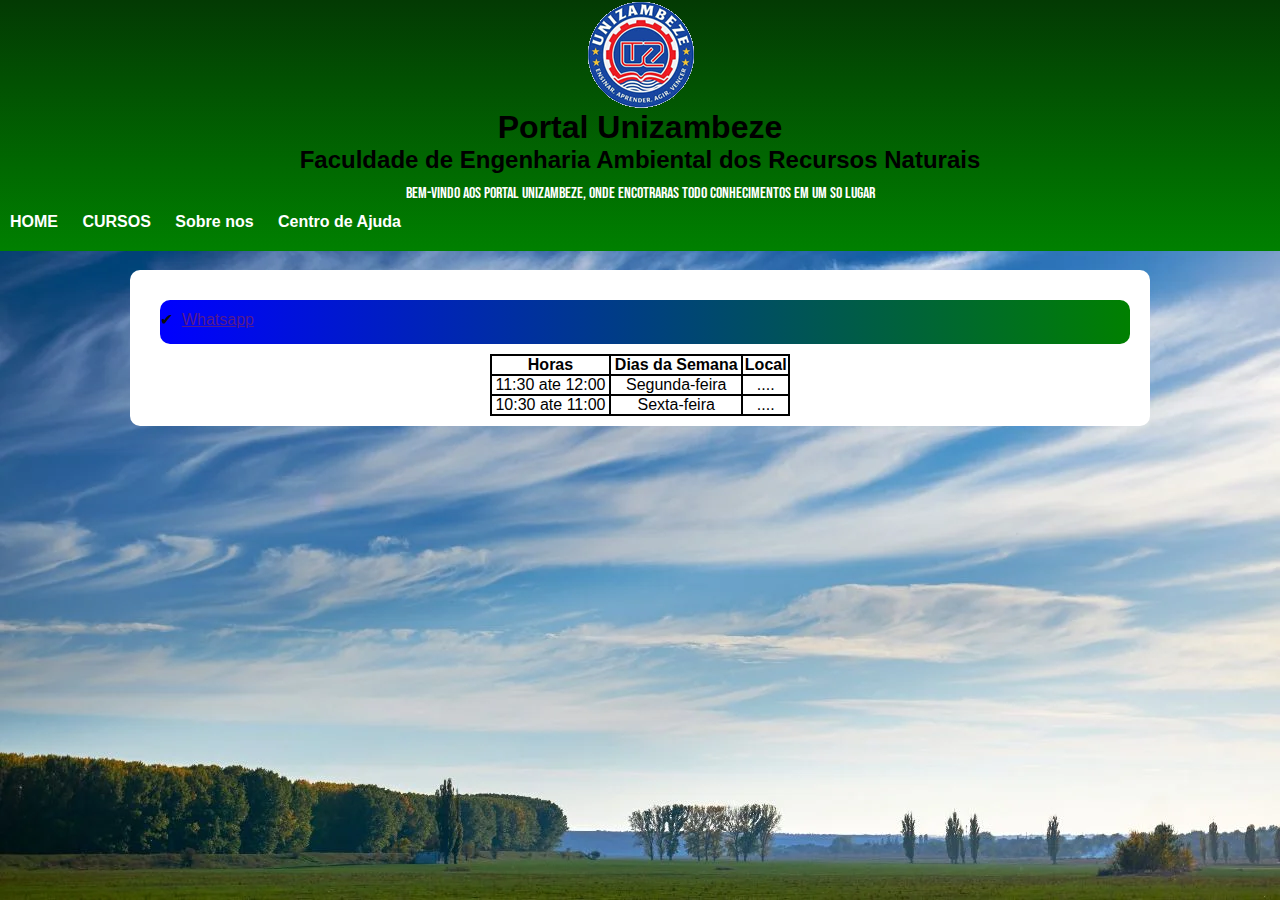
<file: TCE Explicacao.html>
<!DOCTYPE html>
<html lang="en">
<head>
    <meta charset="UTF-8">
    <meta name="viewport" content="width=device-width, initial-scale=1.0">
    <title>TCE-explicacao</title>
    <style>
        *{
            margin: 0px;
            padding: 0px;
        }
        @font-face {
    font-family: "bebas";
    src: url(fontes/BebasNeue-Regular.ttf);
}
        img{
            margin: auto;
            display: block;
        }
        
        body{
            /*background-color: rgba(89, 247, 89, 0.774);*/
           font-family: Arial, Helvetica, sans-serif;
            background-color: black;
            background-image: url(imagens/como-a-poeira-levantada-nos-desertos-formam-as-nuvens-do-tipo-cirrus-meteorologia-ciencia-areia-1678965241802_1280.webp);
        
        
            background-size: cover;
            background-attachment: fixed;
        
        }
        header{
            background-image: linear-gradient(to top, green, rgb(3, 58, 3));
            margin-bottom: 19px;
        
        }
        header h1{
            text-align: center;
        }
        header h2{
            text-align: center;
        }
        header p{
            text-align: center;
            color: white;
            font-family: bebas, sans-serif;
            padding: 10px;
        }
        nav{
            font-family: sans-serif;
            padding-bottom: 20px;
        }
        nav a {
            padding: 10px;
            text-decoration: none;
            color: white;
            font-weight: bold;
            font-family: sans-serif;
        
        }
        a:hover {
            background-color: rgba(127, 241, 112, 0.616);
            border-radius: 5px;
            transition-duration: 0.5s;
            color: rgb(27, 134, 90);
        }
        main{
            background-color: white;
            text-align: justify;
        
            max-width: 1000px;
            min-width: 290px;
            margin: auto;
            padding: 10px;
            border-radius: 10px ;
        
        
        
        }
        main h2{
        
           margin-top: 2px;
           margin: 5px;
        
            background-image:linear-gradient(to left,rgb(149, 228, 149), rgb(9, 68, 9)) ;
            border-radius: 10px 10px 10px 10px;
        }
        main p{
            text-indent: 20px;
            font-size:14px ;
            line-height: 2em;
            font-family: Arial, Helvetica, sans-serif;
        
        }
        main h3{
            text-align: center;
            font-size: 20px;
        }
        
        
        footer {
            text-align: center;
            background-color: green;
        }
        li{
            list-style-position: inside;
            
    
                margin-top:20px;
                background-image: linear-gradient(to right, blue, green);
                padding-top: 10px;
                padding-bottom: 15px;
              
               
                margin-left: 10px;
                border-radius: 10px 10px 10px 10px;
                list-style-position: inside;
                color: rgb(12, 12, 12);
               
            
        }
        
      
        dl {
            list-style-type:"\2714\00A0\00A0";
          
            color: white;
            margin: 10px;
        
        }
        aside a{
            text-decoration: none;
        }
        table{
           margin: auto;
           
            border-collapse: collapse;
            width: 300px;
            text-align: center;
         
           
        }
       tr, th, td{
        border: 2px solid black;
       }
    </style>
</head>
<body>
    <header>
        <img src="imagens/nava.png" alt="Unizambeze">
        <h1>Portal Unizambeze</h1>
        <h2>Faculdade de Engenharia Ambiental dos Recursos Naturais</h2>
        <p>bem-vindo aos portal Unizambeze, onde encotraras todo conhecimentos em um so lugar</p>
        <nav>
            <a href="pagina inicial.html">HOME</a>
      <a href="Cursos.html">CURSOS</a>
      <a href="">Sobre nos</a>
      <a href="centro de ajuda.html">Centro de Ajuda</a>
        
    </header>
    <main>
        <dl>
            <li><a href="">Whatsapp</a></li>
        </dl>
        <table>
            <tr>
                <th>Horas</th>
                <th>Dias da Semana</th>
                <th>Local</th>
            </tr>
            <tr>
                <td>11:30 ate 12:00</td>
                <td>Segunda-feira</td>
                <td>....</td>
            </tr>
            <tr>
                <td>10:30 ate 11:00</td>
                <td>Sexta-feira</td>
                <td>....</td>
            </tr>
            
        </table>
    </main>
    
</body>
</html>
</file>
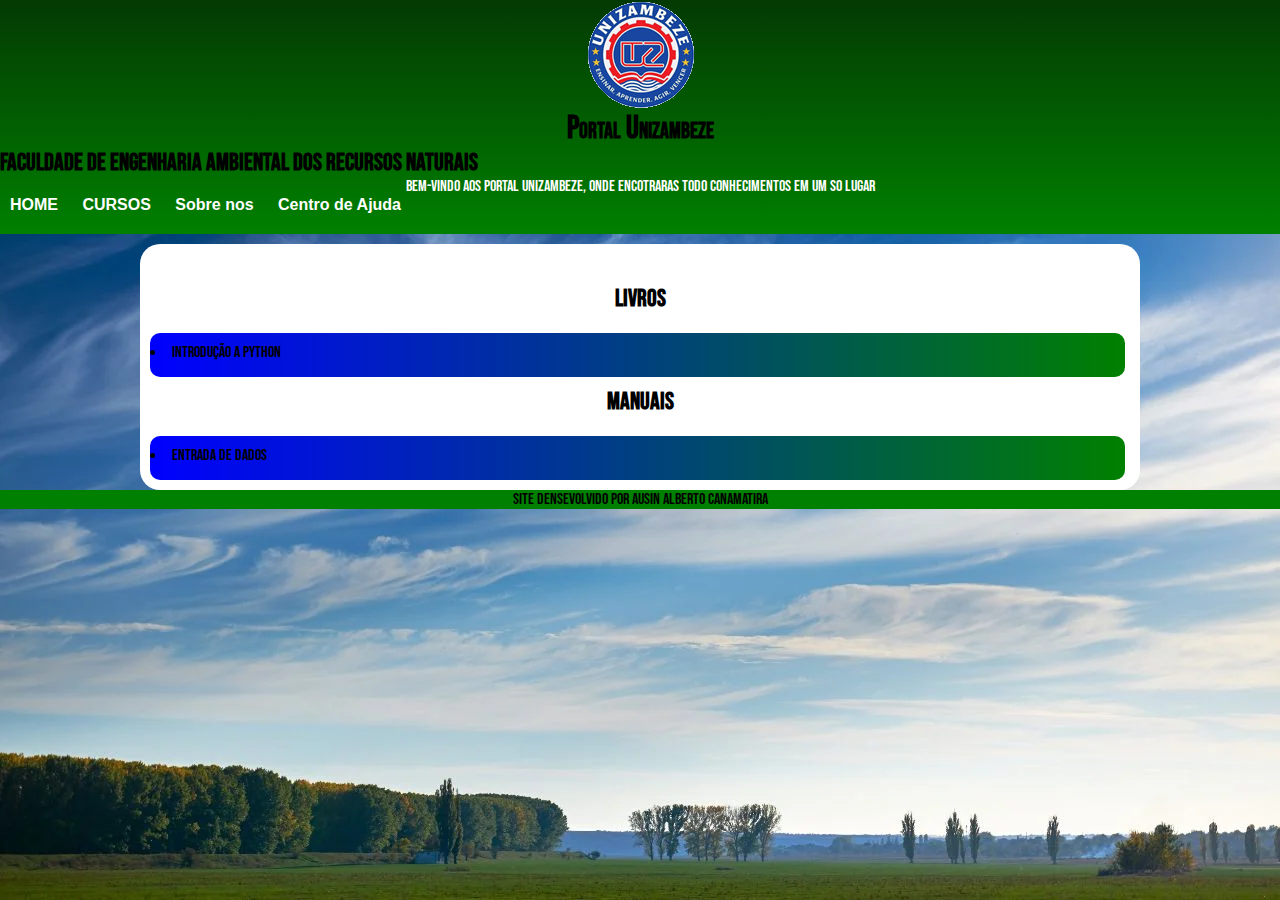
<file: TCE.html>
<!DOCTYPE html>
<html lang="pt-br">
<head>
    <meta charset="UTF-8">
    <meta name="viewport" content="width=device-width, initial-scale=1.0">
    <title>TCE</title>
    <style>    @font-face {
        font-family: "bebas" ;
        src: url(fontes/BebasNeue-Regular.ttf);
     
    }
    *{
        margin: 0px;
        padding: 0px;
    }
    header{
    background-image: linear-gradient(to top, green, rgb(3, 58, 3));
    margin-bottom: 10px;
    
    }
    header h1{
    text-align: center;
    font-variant: small-caps;
    }
    header p{
    text-align: center;
    color: white;
    font-family: bebas, sans-serif;
    }

nav{
    font-family: sans-serif;
    padding-bottom: 20px;
}
nav a {
    padding: 10px;
    text-decoration: none;
    color: white;
    font-weight: bold;
   
}
a:hover {
    background-color: rgba(127, 241, 112, 0.616);
    border-radius: 5px;
    transition-duration: 0.5s;
    color: rgb(27, 134, 90);
}
    img{
    margin: auto;
    display: block;
    }
    
    body{
    /*background-color: rgba(89, 247, 89, 0.774);*/
    font-family: bebas;
    background-color: black;
    background-image: url(imagens/como-a-poeira-levantada-nos-desertos-formam-as-nuvens-do-tipo-cirrus-meteorologia-ciencia-areia-1678965241802_1280.webp);
    
    
    background-size: cover;
    background-attachment: fixed;
    
    }
    
    main{
    background-color: white;
    text-align: justify;
    
    max-width: 1000px;
    min-width: 300px;
    margin: auto;
    padding-top: 40px;
    border-radius: 20px 20px 20px 20px ;
    }
    main h2{
        text-align: center;
    }
    ul{
    padding-bottom: 10px;
    }
    
    li{
            margin-top:20px;
            background-image: linear-gradient(to right, blue, green);
            padding-top: 10px;
            padding-bottom: 15px;
          
            margin-right: 15px;
            margin-left: 10px;
            border-radius: 10px 10px 10px 10px;
            list-style-position: inside;
           
        }
    
    
    
    a{
    
            color: black;
            text-decoration: none;
          
            min-width: 320px;
     
    
    }
    footer{
            text-align: center;
            background-color: green;
        }
        </style>
</head>
<body>
    <header>
        <img src="imagens/nava.png" alt="Unizambeze">
        <h1>Portal Unizambeze</h1>
        <h2>Faculdade de Engenharia Ambiental dos Recursos Naturais</h2>
        <p>bem-vindo aos portal Unizambeze, onde encotraras todo conhecimentos em um so lugar</p>
        <nav>
            <a href="pagina inicial.html">HOME</a>
      <a href="Cursos.html">CURSOS</a>
      <a href="">Sobre nos</a>
      <a href="centro de ajuda.html">Centro de Ajuda</a>
        
    </header>
    <main>
        <section>
            <article>
                <h2>Livros</h2>
                <ul>
                    <li><a href="livros e PDFs/TCE/EBOOK - INTRODUÇÃO A PYTHON (EDITORA IFRN).pdf">INTRODUÇÃO A PYTHON</a></li>
                 
                 
                    
                </ul>

                <h2>Manuais </h2>
                <ul>
                    <li><a href="livros e PDFs/TCE/Entrada de dados.ppt">Entrada de dados</a></li>
                </ul>
               
            </article>
        </section>
       
    </main>
    <footer><P>Site densevolvido por Ausin Alberto Canamatira</P>
    </footer>
    
</body>
</html>
</file>
<file: style.css>
@charset "UTF-8";
@font-face {
    font-family: "bebas";
    src: url(fontes/BebasNeue-Regular.ttf);
}
@font-face {
    font-family: "idroid";
    src: url(fontes/idroid.otf);
}

*{
    margin: 0px;
    padding: 0px;
}
img{
    margin: auto;
    display: block;
}

body{
    /*background-color: rgba(89, 247, 89, 0.774);*/
font-family: Arial, Helvetica, sans-serif;
    background-color: black;
    background-image: url(imagens/como-a-poeira-levantada-nos-desertos-formam-as-nuvens-do-tipo-cirrus-meteorologia-ciencia-areia-1678965241802_1280.webp);
    
    
    background-size: cover;
    background-attachment: fixed;
   
}
header{
    background-image: linear-gradient(to top, green, rgb(3, 58, 3));
    margin-bottom: 19px;
    
}
header h1{
    text-align: center;
}
header h2{
    text-align: center;
}
header p{
    text-align: center;
    color: white;
    font-family: bebas, sans-serif;
    padding: 10px;
}
nav{
    font-family: sans-serif;
    padding-bottom: 20px;
}
nav a {
    padding: 10px;
    text-decoration: none;
    color: white;
    font-weight: bold;
    font-family: sans-serif;
   
}
a:hover {
    background-color: rgba(127, 241, 112, 0.616);
    border-radius: 5px;
    transition-duration: 0.5s;
    color: rgb(27, 134, 90);
}
main{
    background-color: white;
    text-align: justify;
    
    max-width: 1000px;
    min-width: 290px;
    margin: auto;
    padding: 10px;
    border-radius: 10px ;
  
    

}
main h2{

   margin-top: 2px;
   margin: 5px; 
   
    background-image:linear-gradient(to left,rgb(149, 228, 149), rgb(9, 68, 9)) ;
    border-radius: 10px 10px 10px 10px;
}
main p{
    text-indent: 20px;
    font-size:14px ;
    line-height: 2em;
    font-family: Arial, Helvetica, sans-serif;
  
}
main h3{
    text-align: center;
    font-size: 20px;
}


footer {
    text-align: center;
    background-color: green;
}
li{
    list-style-position: inside;
    min-width: 100px;
}

aside {
    background-color: rgb(149, 228, 149);
    border-radius: 10px ;
    box-shadow: 5px 5px 4px;
    margin-bottom: 10px;
}
ul {
    list-style-type:"\2714\00A0\00A0";
    columns: 2;

}
</file>
